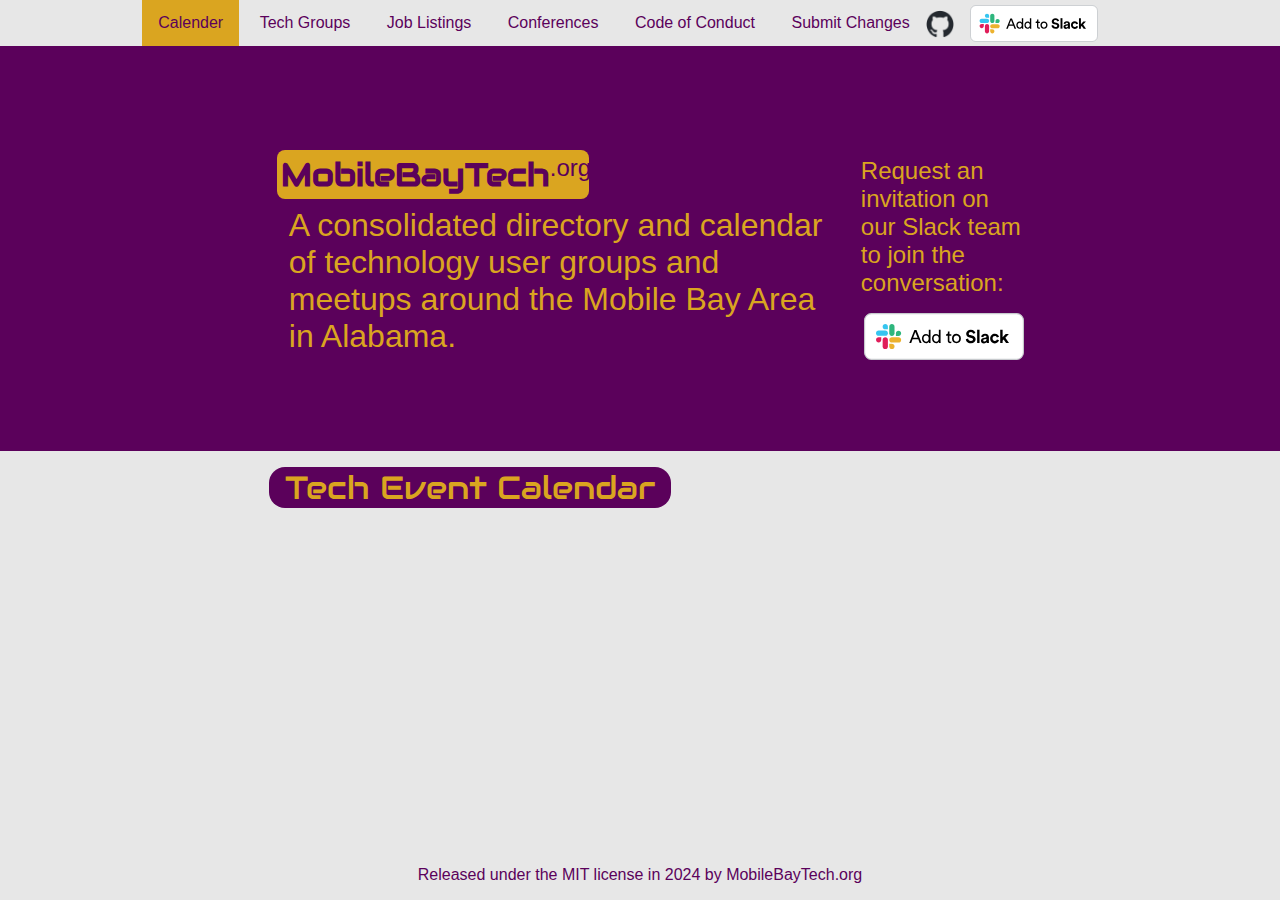
<file: index.html>
<!DOCTYPE html>
<html lang="en">
<head>
    <meta charset="utf-8">
    <meta http-equiv="X-UA-Compatible" content="IE=edge,chrome=1">
    <meta name="viewport" content="width=device-width, initial-scale=1">
    <link rel="icon" href="./images/m2.jpg">
    <title>Mobile Bay Tech Community</title>

    <meta property="og:url"                content="https://mobilebaytech.org/" />
    <meta property="og:type"               content="website" />
    <meta property="og:title"              content="Mobile Bay Tech Community" />
    <meta property="og:description"        content="A community and calendar of technology user groups and meetups around Mobile Bay in Alabama." />
    <meta property="og:image"              content="https://mobilebaytech.org/images/m2.jpg" />

    <link rel="stylesheet" href="css/main.css" />
</head>
<body>

    <nav>
        <div class="mobileHeader">
            <button class="hamburger" onclick="openMenu()">Menu</button>
            <div class="m-nav">
                <!-- <ul class="m-nav"> -->
                    <div id="m-calendar" class="m-nav-item active" onclick="pageUpdate(id)"><p>Calender</p></div>
                    <div id="m-tech_groups" class="m-nav-item" onclick="pageUpdate(id)"><p>Tech Groups</p></div>
                    <div id="m-jobs" class="m-nav-item" onclick="pageUpdate(id)"><p>Job Listings</p></div>
                    <div id="m-conferences" class="m-nav-item" onclick="pageUpdate(id)"><p>Conferences</p></div>
                    <div id="m-conduct" class="m-nav-item" onclick="pageUpdate(id)"><p>Code of Conduct</p></div>
                    <div id="m-changes" class="m-nav-item" onclick="pageUpdate(id)"><P>Submit Changes</p></div>
                <!-- </ul> -->
            </div>
        </div>

        <ul class="nav">
            <li id="calendar" class="nav active" onclick="pageUpdate(id)">Calender</li>
            <li id="tech_groups" class="nav" onclick="pageUpdate(id)">Tech Groups</li>
            <li id="jobs" class="nav" onclick="pageUpdate(id)">Job Listings</li>
            <li id="conferences" class="nav" onclick="pageUpdate(id)">Conferences</li>
            <li id="conduct" class="nav" onclick="pageUpdate(id)">Code of Conduct</li>
            <li id="changes" class="nav" onclick="pageUpdate(id)">Submit Changes</li>
        </ul>
        <div class="menu_links">
            <a href="https://github.com/MobileBayTech/MobileBayTech_Org" target="_blank" class="img_a">
                <img src="images/github-mark.png" alt="GitHub" id="menu_github" />
            </a>
            <a href="https://join.slack.com/t/mobilebaytech/shared_invite/zt-2crj7ah83-ml5zgr5OGBoe4eKaKi6hXQ" target="_blank" class="img_a">
                <img src="images/btn-add-to-slack.svg" alt="Slack" id="menu_slack" />
            </a>
            <div class="m-logo"><h1>MobileBayTech</h1><span class="m-logo">.org</span></div>
        </div>
    </nav>

    <div class="target">
        <div class="hero">
            <div class="hero_left">
                <div class="logo"><h1>MobileBayTech</h1><span class="logo">.org</span></div>
                <p class="hero_md">A consolidated directory and calendar of technology user groups and meetups around the Mobile Bay Area in Alabama.</p>
            </div>
            <div class="hero_right">
                <p class="hero_sm">Request an invitation on our Slack team to join the conversation:</p>
                <a href="https://join.slack.com/t/mobilebaytech/shared_invite/zt-2crj7ah83-ml5zgr5OGBoe4eKaKi6hXQ" target="_blank" class="img_a_big">
                    <img src="images/btn-add-to-slack.svg" alt="Button to join Slack" class="slack_btn_big"/>
                </a>
            </div>
        </div>
        <main>
            <H1 class="main">Tech Event Calendar</H1>
        </main>
    </div>
    <footer>
        <p>Released under the MIT license in 2024 by MobileBayTech.org</p>
    </footer>
    <script src="javascript/main.js"></script>
</body>
</html>
</file>
<file: css/main.css>
@import url('https://fonts.googleapis.com/css2?family=Audiowide&family=Siracha&display=swap');




html, body{
    padding: 0;
    margin: 0;
    width: 100vw;
    height: 100vh;
    --dark-bg: rgb(91, 1, 91);
    --light-bg: rgb(231, 231, 231);
    --golden: goldenrod;
    --secondary: green;
    background-color: var(--light-bg);
    color: var(--golden);
    font-family: 'Siracha', 'Arial Narrow', Arial, sans-serif;
    z-index: 0;
}

body {
    display: flex;
    flex-direction: column;
    justify-content: space-between;
    align-content: flex-start;
}

::selection {
    background-color: black;
    color: var(--golden);
}



div.mobileHeader {
    display: none;
}

ul.m-nav {
    display: none;
}

a {
    padding:0;
    margin:0;
}

nav {
    /* width: 53vw; */
    display: flex;
    flex-direction: row;
    justify-content: space-between;
    align-items: center;
    flex-wrap: nowrap;
    background-color: var(--light-bg);
    margin: 0rem auto;
    padding:0rem;
    /* border: var(--dark-bg) solid 1px; */
    /* overflow: hidden; */
}

ul.nav {
    list-style-type: none;
    margin: 0;
    padding: 0;
    cursor: pointer;
    /* align-items:normal; */
}

li.nav {
    display: inline;
    color: var(--dark-bg);
    text-align: center;
    padding: 1rem;
    margin: 0rem;
    text-decoration: none;
    /* border: var(--golden) solid 1px; */
    /* border-top-left-radius: 1rem;
    border-top-right-radius: 1rem; */
    background-color: var(--light-bg);
    font-family: 'Siracha', 'Arial Narrow', Arial, sans-serif;
    font-size: 1rem;
    transition: 0.3s ease-in-out
}

li.nav:hover {
    /* border-radius: 0.5rem; */
    color: var(--dark-bg);
    background-color: var(--golden);
}

li.active {
    /* border: var(--dark-bg) solid 1px; */
    color: var(--dark-bg);
    background-color: var(--golden);
    /* border-radius: 0.5rem; */
}

div.menu_links {
    margin:0.3rem 2rem 0rem 0;
    /* padding: 0.25rem 0; */
    display: flex;
    justify-content: space-between;
    align-items:last baseline;
}

#menu_slack {
    width: 8rem;
    margin: 0rem 0.5rem 0 0.5rem;
}

#menu_github {
    width: 1.75rem;
    margin: 0 0.5rem 0.25rem 0;
}

.img_a {
    margin:0;
    padding:0;
    border: none;
    
}

.img_a_big {
    margin:0;
    padding:0;
    border: none;
    
}


div.m-logo {
    display: none;
}

div.target {
    overflow-y:auto;
    flex-grow: 1;
    /* min-height: 80%; */
    /* width: 99.9%; */
}

div.target a {
    color: var(--dark-bg);
    /* border: blue solid 1px; */
    padding: 0;
    /* background-color: var(--golden); */
}

div.hero {
    display: flex;
    flex-direction: row;
    justify-content: center;
    align-items: center;
    background-color: var(--dark-bg);
    font-family: 'Siracha', 'Arial Narrow', Arial, sans-serif;
    color: var(--golden);
    padding: 5rem 0;
    margin-bottom: 1rem;
}
div.hero_left {
    display: flex;
    flex-direction: column;
    justify-content: space-around;
    align-items: left;
    color: goldenrod;
    max-width: 45%;
    padding: 1rem;
}

div.logo {
    display: flex;
    flex-direction: row;
    justify-content: flex-start;
    border-radius: 0.5rem;
    padding: 0.25rem;
    margin:0.5rem;
    max-width: 19rem;
    background-color: goldenrod;
    color: var(--dark-bg);
}

img.icon {
    width: 4rem;
}

div.hero h1 {
    font-family: 'Audiowide', Courier, monospace;
    padding:0;
    margin:0;

}

span.logo {
    font-size: 1.5rem;
    padding:0;
    margin:0;
}

p.hero_md {
    font-size: 2rem;
    padding: -1rem 2rem 1rem 2rem;
    margin:0 1.25rem;
}

button.hero {
    text-decoration: none;
    background-color: var(--dark-bg);
    color: var(--golden);
    border: var(--golden) 1px solid;
    border-radius: 1rem;
    font-size: 1rem;
    padding: 0.5rem;
    margin:0rem 0.5rem 0rem 1.25rem;
    transition: 0.3s ease-in-out
}

button.hero:hover {
    text-decoration: none;
    background-color: var(--golden);
    color: var(--dark-bg);
    border: var(--golden) 1px solid;
    /* box-shadow: 0 0 10px 0 white inset, 0 0 10px 4px white; */
}

div.hero_right {
    max-width: 13%;
    display: flex;
    flex-direction: column;
    justify-content: space-between;
    align-items:center;
}
p.hero_sm {
    font-size: 1.5rem;
    padding:0;
    margin-bottom:1rem;
}

img.slack_btn_big {
    width: 10rem;
}

main {
    width: 58%;
    flex-grow: 1;
    display: flex;
    flex-direction: row;
    justify-content: space-between;
    align-items: center;
    margin:1rem auto;
    color: var(--dark-bg);

}

main h1,h2,h3 {
    font-family: 'Audiowide', Courier, monospace;
    font-weight: 300;
    margin-top: 0;
}

main h1 {
    color: var(--golden);
    background-color: var(--dark-bg);
    border-radius: 1rem;
    padding-left: 1rem;
    padding-right: 1rem;
}

div.container {
    width: 95%;
}

footer {
    display: flex;
    flex-direction: row;
    justify-content: center;
    align-items: center;
    background-color: var(--light-bg);
    color: var(--dark-bg);
    /* border: red solid 1px; */
}

@media screen and (max-width: 900px){
    div.mobileHeader {
        display:flex;
        flex-direction: column;
        justify-content:baseline;
        align-content: center;
        /* border: green solid 1px; */
    }

    button.hamburger {
        margin: 0.25rem 0.5rem 0.25rem 0.5rem;
        padding:0.25rem 0.5rem;
        border-radius: 0.5rem;
        font-size: 1rem;
        font-family: 'Audiowide', Courier, monospace;
        border: var(--dark-bg) double 1px ;
        color: var(--dark-bg);

    }

    nav {
        width: 100%;
        z-index: 2;
        align-items:baseline;
        display: flex;
        flex-direction: row;
        justify-content: space-between;
        align-items: center;
        /* border: orange solid 1px; */
    }

    ul.nav {
        display: none;

    }

    @keyframes slide-in {
        /* 0%   { opacity: 0; }
        100% { opacity: 1; } */
        0% {
        transform: translateX(-100%);
        }
    }

    @keyframes slide-out {
        /* 0%   { opacity: 0; }
        100% { opacity: 1; } */
        0% {
        transform: translateX(100%);
        }
    }

    div.m-nav {
        display: none;
        /* visibility:hidden; */
        width: 100%;
        height: 100%;
        justify-content: space-evenly;
        flex-direction: column;
        align-items: center;
        list-style-type:none;
        margin:2.5rem 0 0 0 ;
        padding:1rem 0 0 0;
        position: absolute;
        z-index: 2;        
        animation: slide-in 1s ease-in-out;
        cursor: pointer;
        background-color: var(--light-bg);
        z-index: 2;
    }
    ul.m-nav {
        display: flex;
        visibility:hidden;
        width: 100%;
        
        flex-direction: column;
        list-style-type:none;
        margin:2.5rem 0 0 0 ;
        padding:0;
        position: absolute;
        z-index: 2;        
        animation: fade 1s ease-in-out;
        cursor: pointer;

    }



    div.m-nav-item {
        display: flex;
        width: 20rem;
        padding: 1rem;
        background-color: var(--light-bg);
        color: var(--dark-bg);
        z-index: 2;
        font-size: 1.5rem;
        margin: 0rem auto;
        border: var(--dark-bg) solid 1px;
        border-radius: 0.5rem;
    }
    div.m-nav-item.active, div.m-nav-item:hover {
        display: flex;

        background-color: var(--dark-bg);
        color: var(--golden);
        z-index: 2;
        font-size: 1.5rem;
        margin: 0.25rem auto;
    }

    div.m-nav-item p {
        margin:0 auto;

    }

    a.img_a {
        display: none;
    }
    div.menu_links{
        /* border: green solid 1px; */
        padding:0.5rem;
        margin:0 0.5rem;
    }
    div.m-logo {
        display:flex;
        flex-direction: row;
        justify-content: center;
        align-content: center;
        padding: 0.25rem 0.5rem;
        border: var(--dark-bg) double 1px ;
        border-radius: 0.5rem;
        background-color: var(--golden);
    }

    div.m-logo h1 {
        margin: 0;
        padding:0;
        color: var(--dark-bg);

        font-size: 1rem;
        font-family: 'Audiowide', Courier, monospace;
        
        color: var(--dark-bg);
    }
    
    span.m-logo {
        font-size: 0.75rem;
        padding:0;
        margin:0;
        color:var(--dark-bg);

    }

    div.hero {
        /* display: flex; */
        flex-direction: column;
        /* justify-content: center; */
        /* align-items: center;
        background-color: var(--dark-bg);
        font-family: 'Siracha', 'Arial Narrow', Arial, sans-serif;
        color: var(--golden); */
        padding: 0rem 0;
        margin-bottom: 1rem;
    }
    div.hero_left {
        font-size: 0.75rem;
        max-width: 99%;
        padding: 1rem;
    }
    
    div.logo {
        display: none;
        /* flex-direction: row;
        flex-wrap: nowrap;
        justify-content: center;
        align-items: baseline;
        border-radius: 0.5rem;
        padding: 0.25rem;
        margin:0 auto;

        background-color: goldenrod;
        color: var(--dark-bg); */
    }
    
    /* img.icon {
        width: 4rem;
    } */
    
    div.hero h1 {
        font-family: 'Audiowide', Courier, monospace;
        font-size: 1.5rem;
        padding:0;
        margin:0;
    }
    
    /* span.logo {
        font-size: 1.5rem;
        padding:0;
        margin:0;
    } */
    
    p.hero_md {
        font-size: 1.25rem;
        padding: 0;
        margin:0rem;
    }
    
    /* button.hero {
        text-decoration: none;
        background-color: var(--dark-bg);
        color: var(--golden);
        border: var(--golden) 1px solid;
        border-radius: 1rem;
        font-size: 1rem;
        padding: 0.5rem;
        margin:0rem 0.5rem 0rem 1.25rem;
        transition: 0.3s ease-in-out
    }
    
    button.hero:hover {
        text-decoration: none;
        background-color: var(--golden);
        color: var(--dark-bg);
        border: var(--golden) 1px solid;
        /* box-shadow: 0 0 10px 0 white inset, 0 0 10px 4px white; 
    } */
    
    div.hero_right {
        max-width: 95%;
        display: flex;
        flex-direction: column;
        justify-content: space-between;
        align-items:center;
        margin: 0 1rem;
    }
    p.hero_sm {
        font-size: 1rem;
        padding:0;
        margin-bottom:1rem;
    }
    .img_a_big {
        margin:0;
        padding:0;
        border: none;
        
    }
    img.slack_btn_big {
        width: 10rem;
        margin-bottom: 1rem;
    }


    main {
        width: 90%;
    }

    main h1,h2,h3 {
        font-family: 'Audiowide', Courier, monospace;
        /* font-weight: 300; */
        margin-top: 0;
        font-size: 1rem;
    }
    
    main h1 {
        color: var(--golden);
        background-color: var(--dark-bg);
        border-radius: 1rem;
        padding-left: 1rem;
        padding-right: 1rem;
    }

/* 
    .ani-mobileHeader {
        align-items: center;
        background-color: #303235;
        clip-path: polygon(81.05% 9.1%, 92% 9.1%, 92% 10.1%, 81.05% 10.1%);
        color: #f2f2f2;
        display: flex;
        flex-direction: column;
        font-family: sans-serif;
        font-size: 28px;
        height: 100%;
        position: absolute;
        top: 0;
        transition: clip-path 400ms cubic-bezier(0.4, 0, 0.2, 1),
          background-color 400ms cubic-bezier(0.4, 0, 0.2, 1);
        width: 100%;
      }
      .ani-active .menu {
        background-color: #e07a8d;
        clip-path: polygon(101% -1%, 101% 101%, -1% 101%, -1% -1%);
      }
      .ani-m-nav {
        align-items: center;
        display: flex;
        flex-direction: column;
        margin-top: 60px;
        transform: scale(0.8);
        transition: transform 400ms cubic-bezier(0.4, 0, 0.2, 1);
      }
      .ani-nav {
        cursor: pointer;
        margin: 8px 0;
      }
      .ani-nav.selected {
        color: #a02f56;
      }
      .ani-nav .ani-m-nav {
        transform: scale(1);
      }
      .x {
        pointer-events: none;
        position: absolute;
        top: 0;
      }
      .top-bars {
        stroke: #303235;
        transition: stroke 400ms cubic-bezier(0.4, 0, 0.2, 1);
      }
      .active .top-bars {
        stroke: #f2f2f2;
      }
      .bar {
        transition: transform 400ms cubic-bezier(0.4, 0, 0.2, 1);
      }
      .bar1 {
        transform-origin: 190px 20.5px;
      }
      .bar2 {
        transform-origin: 190px 28.5px;
      }
      .active .bar1 {
        transform: translateY(8.6px) rotate(45deg);
      }
      .active .bar2 {
        transform: rotate(-45deg);
      }
      .menu-click-area {
        cursor: pointer;
        height: 40px;
        opacity: 0.3;
        position: absolute;
        right: 10px;
        top: 10px;
        width: 40px;
      } */


}
</file>
